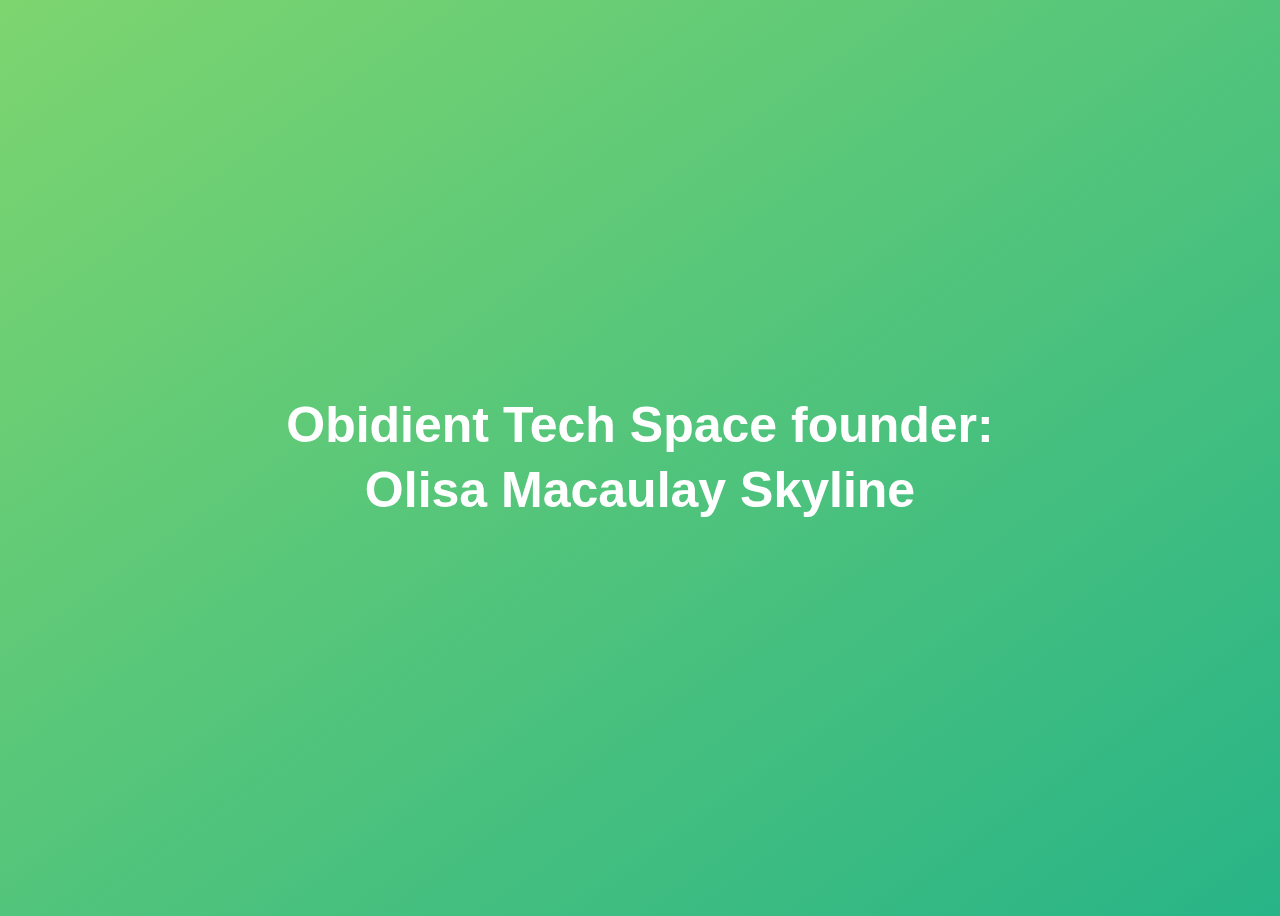
<file: index.html>
<!DOCTYPE html>
<html lang="en">
<head>
    <meta charset="UTF-8">
    <meta name="viewport" content="width=device-width, initial-scale=1.0">
    <title>PASS-19457 cohort 17</title>
    <style>
        body {
          height: 100vh;
          display: flex;
          align-items: center;
          background: linear-gradient(to top left, #28b487, #7dd56f);
        }
        h1 {
          font-family: sans-serif;
          font-size: 50px;
          line-height: 1.3;
          width: 100%;
          padding: 30px;
          text-align: center;
          color: white;
        }
      </style>
</head>
<body>
    <h1>Obidient Tech Space founder:
        <br>
        Olisa Macaulay Skyline
    </h1>
    
</body>
</html>
</file>
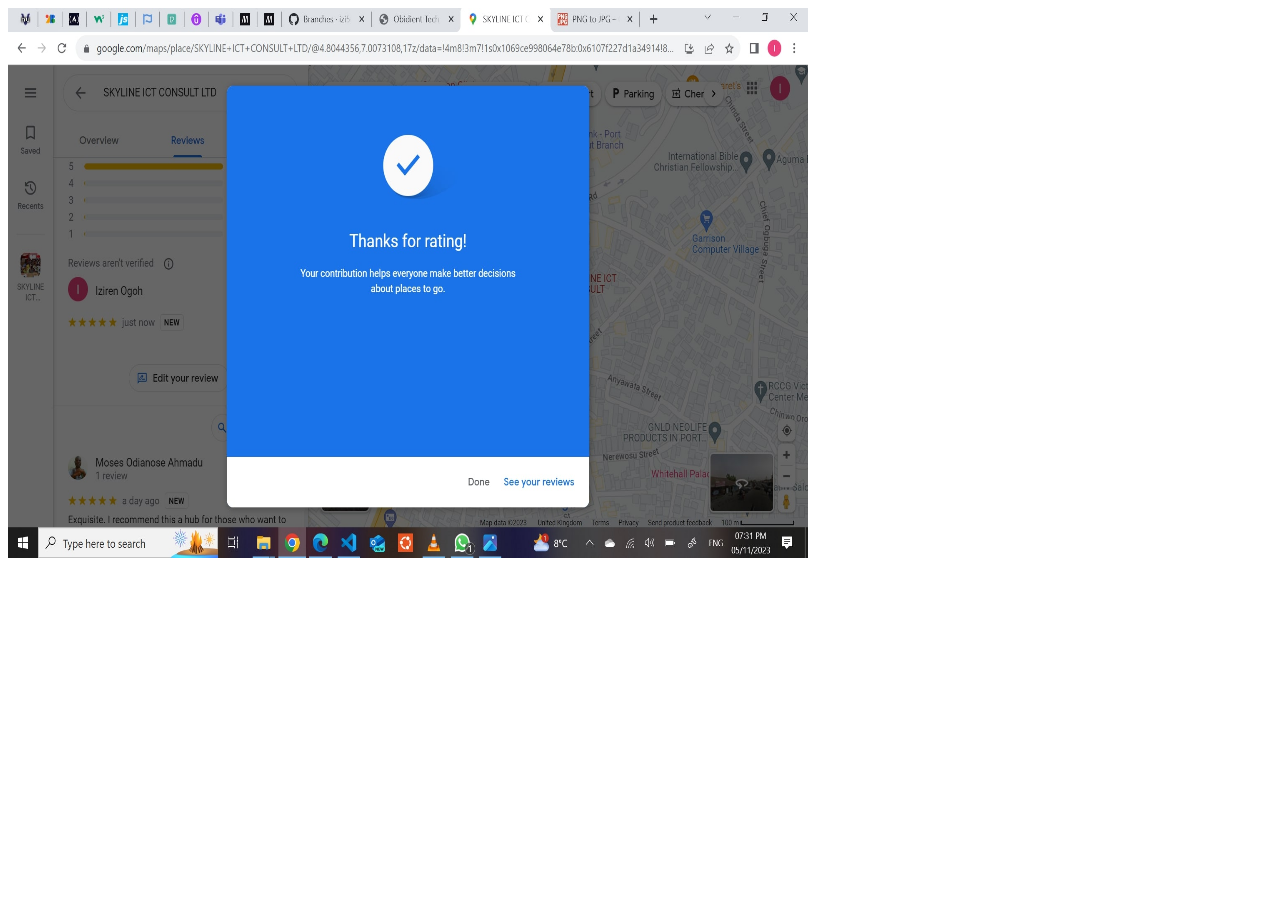
<file: review.html>
<!DOCTYPE html>
<html lang="en">
<head>
    <meta charset="UTF-8">
    <meta name="viewport" content="width=device-width, initial-scale=1.0">
    <title>PASS-19457 cohort17</title>
</head>
<body>
    <img src="Skyline review post.jpg" alt="review post" width="800" height="550">
    
</body>
</html>
</file>
